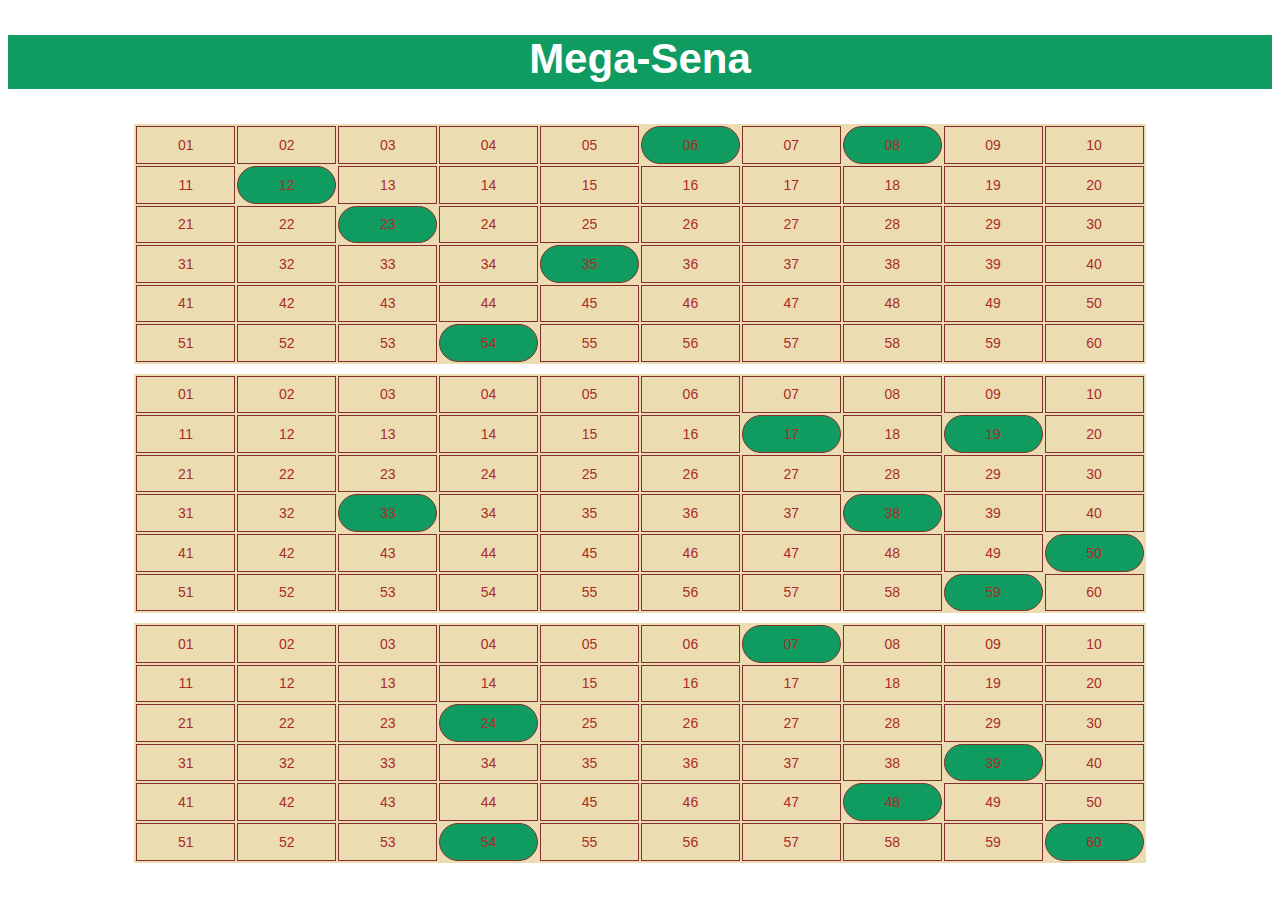
<file: index.html>
<!DOCTYPE html>
<html lang="pt-br">

<head>
  <meta charset="UTF-8">
  <title>Mega-Sena</title>
  <link rel="stylesheet" type="text/css" href="index.css">
</head>

<body>

  <header>
    <div>
      <h2 class="title">Mega-Sena</h2>
    </div>
  </header>
  
    <div id="container"></div>

  <script src="tableSena.js"></script>
  <script src="MegaSena.js"></script>

</body>

</html>
</file>
<file: index.css>
*{
	box-sizing: border-box;
 }

body{
	font-family: "Helvetica Neue", "Helvetica", Helvetica, Arial, sans-serif;
	font-size: 14px;
}

.title{
	background-color: rgb(16, 155, 97);
	height: 1.3em;
	color: #FFF;
	text-align: center;
	font-size: 3em;
}

section{
	margin: 2em 0;
	overflow: hidden;
}

table{
	background-color: rgb(235, 221, 177);
	width: 80%;
	margin: 0 auto;
	margin-bottom: .7em;
}

td, th {
	padding: .7em;
	margin: 0;
	border: 1px solid rgb(131, 47, 47);
	text-align: center;
	color: rgb(172, 43, 43);
}

th{
	font-weight: bold;
	background-color: #EEE;
}

.green-active {
	background-color:rgb(16, 155, 97);;
	border-radius: 500px;    
  }
</file>
